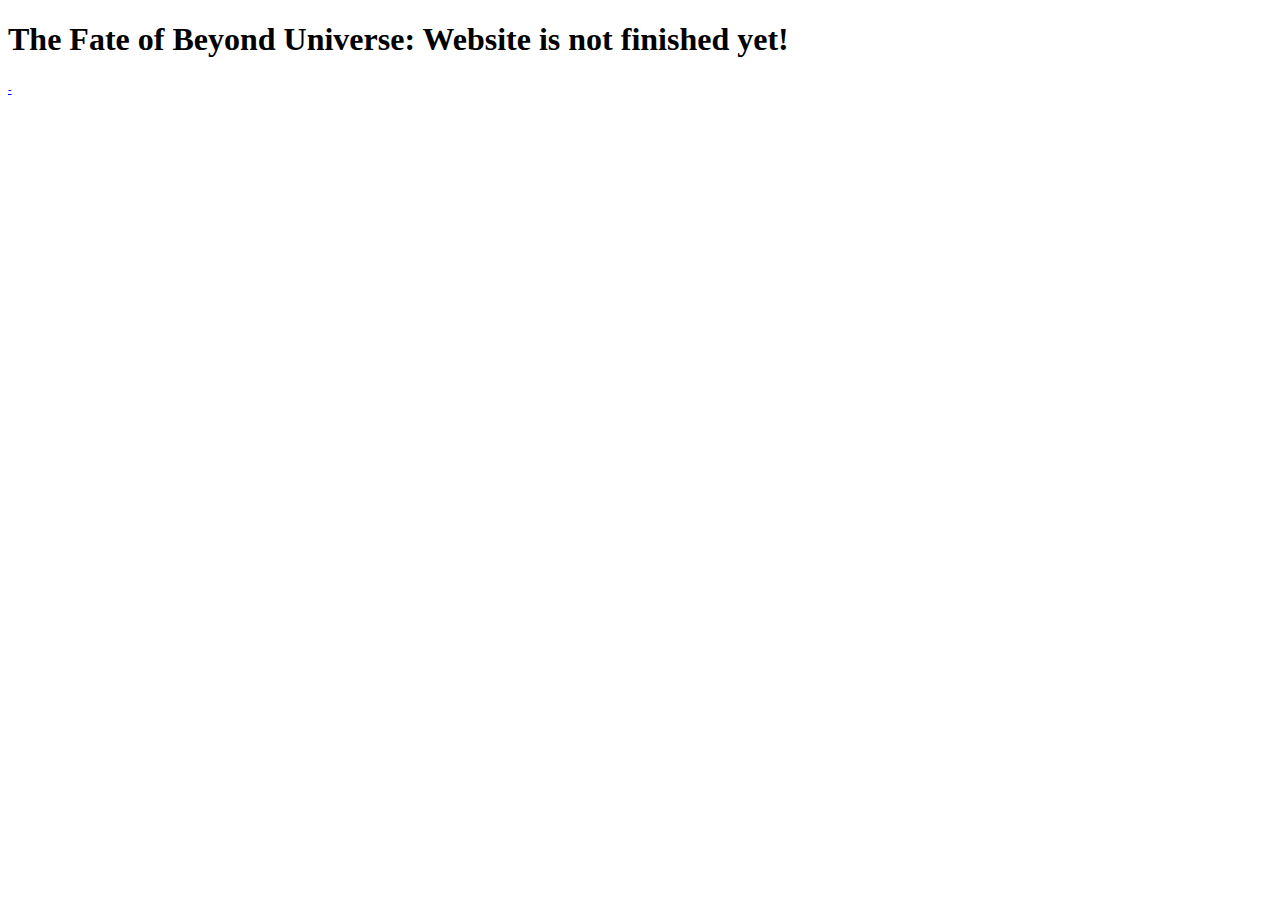
<file: index.html>
<!DOCTYPE html>
<html lang="en">
<head>
    <meta charset="UTF-8">
    <meta name="viewport" content="width=device-width, initial-scale=1.0">
    <title>FOBU</title>
</head>
<body>
<h1>The Fate of Beyond Universe: Website is not finished yet!</h1>
    <h6><a href="https://drive.google.com/file/d/1Zxd547MzoXojI7jaSpRrQ2BRkO35pZpe/view?usp=sharing">-</a></h6>
</body>

</html>
</file>
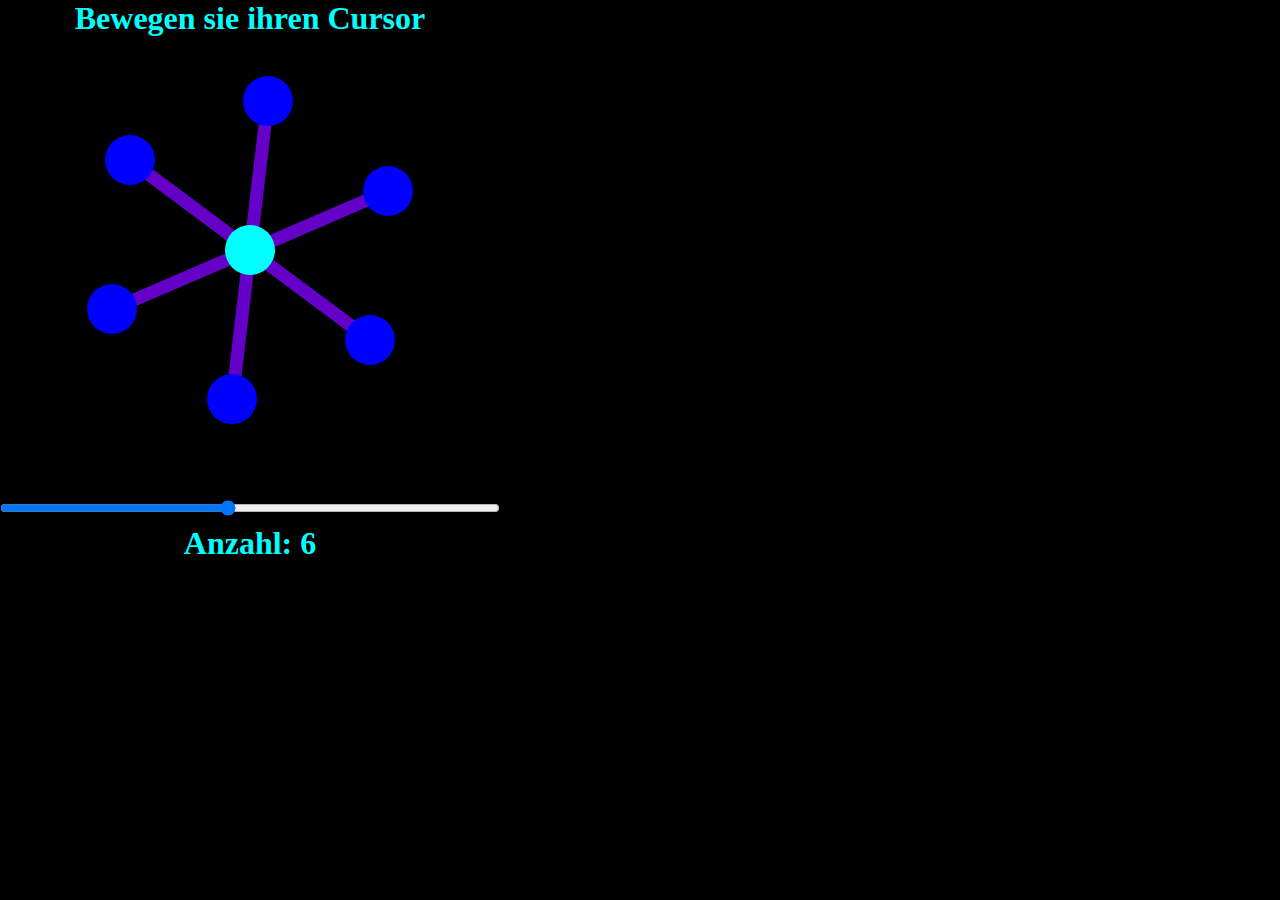
<file: fun/ai.html>
<!DOCTYPE html>
<html lang="en">
<head>
    <meta charset="UTF-8">
    <meta name="viewport" content="width=device-width, initial-scale=1.0">
    <title>AI Visualization</title>
    <style>
        body {
            margin: 0;
            background-color: black;
        }
        .frame {
            background-color: black;
            position: absolute;
            width: 500px;
            height: 500px;
        }
        .circle, .circle_center {
            background-color: blue;
            position: absolute;
            width: 50px;
            height: 50px;
            border-radius: 50%;
			z-index: 2;
        }
        .circle:hover {
            background-color: rgb(48, 48, 255);
            transform: scale(1.5);
            transition: 0.5s
        }
		.line {
		transform-origin: left;
			position: absolute;
			width: 50px;
			height: 50px;
			background-color: rgb(100,0,200);
			/* transform: rotateZ(90deg); */
			z-index: 1;
		}
		.tip {
			position: absolute;
			color: aqua;
			margin: 0;
			width: 500px;
			text-align: center;
		}
		.slider {
			position: absolute;
			color: aqua;
			margin: 0;
			width: 500px;
			top: 500px;
		}
		.slider_text {
			position: absolute;
			color: aqua;
			margin: 0;
			width: 500px;
			top: 525px;
			text-align: center;
		}
    </style>
</head>
<body>
    <div class="frame">
        <div class="circle_center" style="left:225px;top:225px;background-color:aqua;"></div>
		<h1 class="tip">Bewegen sie ihren Cursor</h1>
		<input type="range" min="1" max="12" value="6" class="slider">
		<h1 class="slider_text">Anzahl: 6</h1>
    </div>
    <script>
		var sizes = {
			frame:{
				x:500,
				y:500
			},
			circle:{
				x:50,
				y:50
			},
			line:{
				x:25/2,
				y:25/2
			}
		};
        var frame = document.querySelector(".frame");
        var amount = 6;
        var time = 0;
        var affect = 250;
        var mouse_pos = {
            x:-999,
            y:-999
        };
		
		
		document.querySelector(".slider").oninput = function() {
			document.querySelector(".slider_text").innerHTML = "Anzahl: "+this.value;
			amount = this.value;
			frame.querySelectorAll(".circle").forEach((element)=>{ 
			//console.log(element);
			element.remove();
			
		});
		frame.querySelectorAll(".line").forEach((element)=>{ 
			//console.log(element);
			element.remove();
		});
			for(var i = 0;i<amount;i++) {
			//---CIRCLE:
            var circle = document.createElement("div");
            circle.setAttribute("class","circle");
            circle.setAttribute("id",i+1);
            circle.setAttribute("style",
                "left:"+
                    ( 225 + 150 * Math.sin(time+radians(i*(360/amount))) )+
                "px;top:"+
                    ( 225 + 150 * Math.cos(time+radians(i*(360/amount))) )+
            "px;");
            circle.setAttribute("X",( 225 + 150 * Math.sin(time+radians(i*(360/amount))) ));
            circle.setAttribute("Y",( 225 + 150 * Math.cos(time+radians(i*(360/amount))) ));
			
			circle.setAttribute("DX",( 225 + 150 * Math.sin(time+radians(i*(360/amount))) ));
            circle.setAttribute("DY",( 225 + 150 * Math.cos(time+radians(i*(360/amount))) ));
            frame.append(circle);
			
			//---LINE:
			var line = document.createElement("div");
            line.setAttribute("class","line");
            line.setAttribute("id",i+1);
            line.setAttribute("style",
                "left:"+
                    sizes.frame.x/2+
                "px;top:"+
                    (sizes.frame.y/2-sizes.line.y/2)+
				"px;width: " +
					Math.hypot(
						parseInt(circle.getAttribute("X"))+sizes.circle.x/2-sizes.frame.x/2,
						parseInt(circle.getAttribute("Y"))+sizes.circle.y/2-sizes.frame.y/2
					) + 
				"px;height: "+
					sizes.line.y +
				"px;transform: rotateZ("+
				(time+(-i*(360/amount))+90)+
				"deg)"
				
				
			);
            //line.setAttribute("X",( 225 + 150 * Math.sin(time+radians(i*(360/amount))) ));
            //line.setAttribute("Y",( 225 + 150 * Math.cos(time+radians(i*(360/amount))) ));
			
			frame.append(line);
        }
		}
        function radians(degrees) {
            return degrees*(Math.PI/180);
        }
        function timer() {
            // add time:
            time = (time+0.1)%360;

            // set the position of circles:
            frame.querySelectorAll(".circle").forEach((element)=>{ 
                var id = parseInt(element.getAttribute("id"))-1;
                var pos = {
                    x:parseInt(element.getAttribute("X")),
                    y:parseInt(element.getAttribute("Y"))
                };
                var distance = Math.sqrt(Math.pow(mouse_pos.x-pos.x,2)+Math.pow(mouse_pos.y-pos.y,2));
                var displace = {
                    x:distance<affect? (mouse_pos.x-pos.x)*-(affect-distance):0,
                    y:distance<affect? (mouse_pos.y-pos.y)*-(affect-distance):0
                };

                element.setAttribute("style",
                    "left:"+
                        ( displace.x/700 + 225 + 150 * Math.sin(radians(-time+id*(360/amount))) )+
                    "px;top:"+
                        ( displace.y/700 + 225 + 150 * Math.cos(radians(-time+id*(360/amount))) )+
                "px;");
                element.setAttribute("X",( 225 + 150 * Math.sin(radians(-time+id*(360/amount))) ));
                element.setAttribute("Y",( 225 + 150 * Math.cos(radians(-time+id*(360/amount))) ));
				element.setAttribute("DX",( displace.x/700 + 225 + 150 * Math.sin(radians(-time+id*(360/amount))) ));
                element.setAttribute("DY",( displace.y/700 + 225 + 150 * Math.cos(radians(-time+id*(360/amount))) ));
				// LINES
				frame.querySelectorAll(".line").forEach((element2)=>{
					if(element2.getAttribute("id")===element.getAttribute("id")) {
					//console.log(element,element2);
						element2.setAttribute("style",
								"left:"+
							sizes.frame.x/2+
								"px;top:"+
							(sizes.frame.y/2-sizes.line.y/2)+
								"px;width: " +
							Math.hypot(
								parseInt(element.getAttribute("X"))+sizes.circle.x/2-sizes.frame.x/2,
								parseInt(element.getAttribute("Y"))+sizes.circle.y/2-sizes.frame.y/2
							) + 
								"px;height: "+
							sizes.line.y +
								"px;transform: rotateZ("+
								//-(time+(id*(360/amount))+90)+
								(Math.atan2(
								( displace.y/700 + 0 + 150 * Math.cos(radians(-time+id*(360/amount))) )
								,
								(displace.x/700 + 0 + 150 * Math.sin(radians(-time+id*(360/amount))) )
								)
								*(180/Math.PI))
								/*(Math.atan2(
								displace.x/700 + 225 + 150 * Math.sin(radians(-time+id*(360/amount)))-250,
								displace.y/700 + 225 + 150 * Math.cos(radians(-time+id*(360/amount)))-250)
								*(180/Math.PI))*/+
							"deg)"
							//(time+(-i*(360/amount))+90)
							
						);
					}
				});
			});
        }

        function mouse(event) {
            // set mouse position variable:
            mouse_pos = {
                x:event.clientX,
                y:event.clientY
            };
        }
        function mouse_exit() {
            mouse_pos = {
                x:-999,
                y:-999
            };
            //console.log("EXIT");
        }

        for(var i = 0;i<amount;i++) {
			//---CIRCLE:
            var circle = document.createElement("div");
            circle.setAttribute("class","circle");
            circle.setAttribute("id",i+1);
            circle.setAttribute("style",
                "left:"+
                    ( 225 + 150 * Math.sin(time+radians(i*(360/amount))) )+
                "px;top:"+
                    ( 225 + 150 * Math.cos(time+radians(i*(360/amount))) )+
            "px;");
            circle.setAttribute("X",( 225 + 150 * Math.sin(time+radians(i*(360/amount))) ));
            circle.setAttribute("Y",( 225 + 150 * Math.cos(time+radians(i*(360/amount))) ));
			
			circle.setAttribute("DX",( 225 + 150 * Math.sin(time+radians(i*(360/amount))) ));
            circle.setAttribute("DY",( 225 + 150 * Math.cos(time+radians(i*(360/amount))) ));
            frame.append(circle);
			
			//---LINE:
			var line = document.createElement("div");
            line.setAttribute("class","line");
            line.setAttribute("id",i+1);
            line.setAttribute("style",
                "left:"+
                    sizes.frame.x/2+
                "px;top:"+
                    (sizes.frame.y/2-sizes.line.y/2)+
				"px;width: " +
					Math.hypot(
						parseInt(circle.getAttribute("X"))+sizes.circle.x/2-sizes.frame.x/2,
						parseInt(circle.getAttribute("Y"))+sizes.circle.y/2-sizes.frame.y/2
					) + 
				"px;height: "+
					sizes.line.y +
				"px;transform: rotateZ("+
				(time+(-i*(360/amount))+90)+
				"deg)"
				
				
			);
            //line.setAttribute("X",( 225 + 150 * Math.sin(time+radians(i*(360/amount))) ));
            //line.setAttribute("Y",( 225 + 150 * Math.cos(time+radians(i*(360/amount))) ));
			
			frame.append(line);
        }

        setInterval(timer,10);
        frame.addEventListener("mousemove",mouse);
        frame.addEventListener("mouseleave",mouse_exit);
    </script>
</body>
</html>
</file>
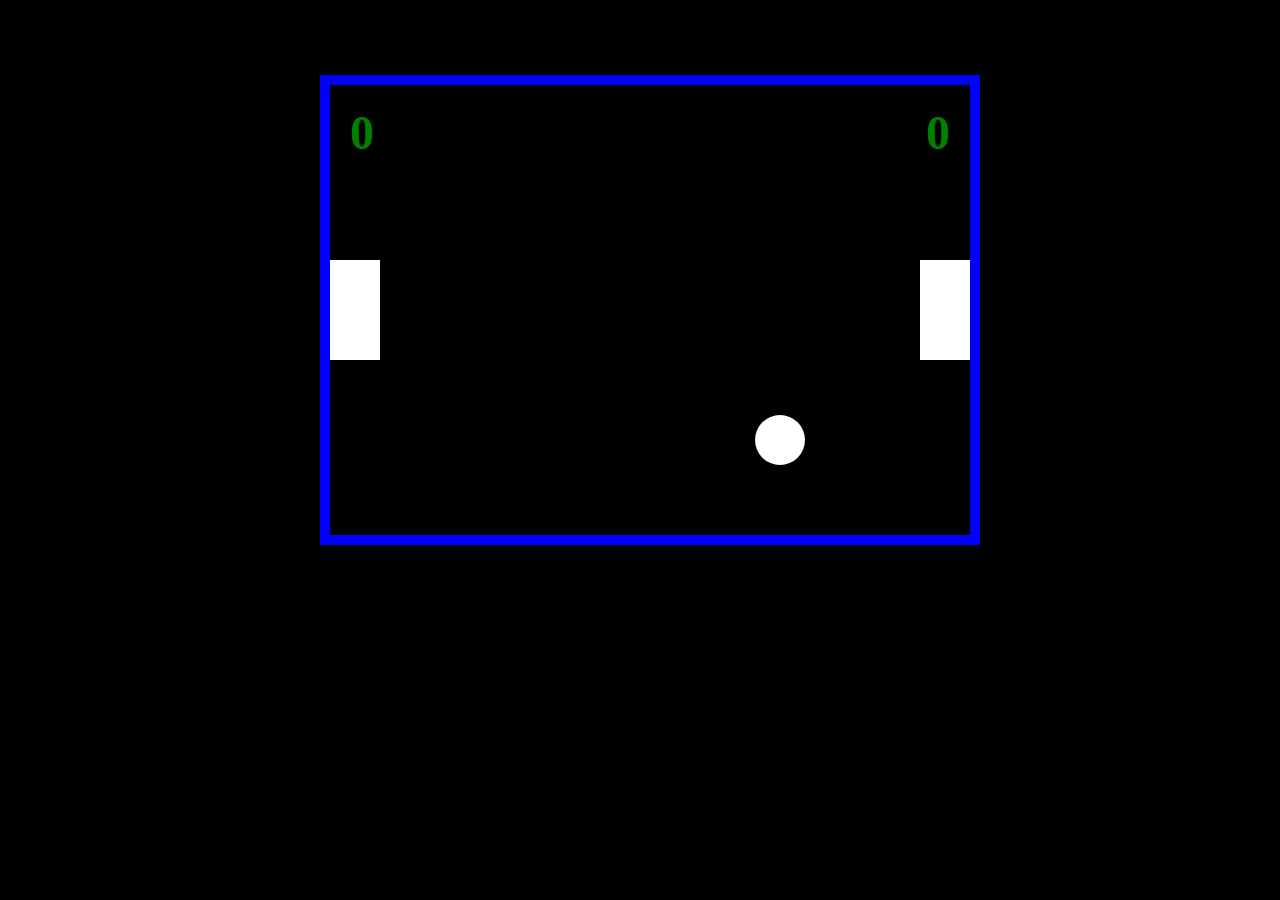
<file: fun/ping.html>
<!DOCTYPE html>
<html lang="en">
<head>
    <meta charset="UTF-8">
    <meta http-equiv="X-UA-Compatible" content="IE=edge">
    <meta name="viewport" content="width=device-width, initial-scale=1.0">
    <link rel="stylesheet" href="style.css">
</head>
<body>
    <h2 class="text"></h2>
    <div class="screen">
        <div class="block_1"></div>
        <div class="block_2"></div>
        <div class="ball"></div>
        <h1 class="points_1">0</h1>
        <h1 class="points_2">1</h1>
    </div>
    <script>
        // --Variables:

        let unit = "px"

        var points = {
            dom1:document.querySelector(".points_1"),
            dom2:document.querySelector(".points_2"),
            p1:0,
            p2:0
        }

        let body = document.querySelector("body");
        let screen = {
            dom:document.querySelector(".screen"),
            size:{x:0,y:0}
        }

        var p1 = {
            dom:document.querySelector(".block_1"),
            size:{x:50,y:100},
            pos:{x:0,y:0},
            key:{up:false,down:false},
            speed:{x:10,y:10}
        }
        var p2 = {
            dom:document.querySelector(".block_2"),
            size:{x:50,y:100},
            pos:{x:500,y:0},
            key:{up:false,down:false},
            speed:{x:10,y:10}
        }
        var ball = {
            dom:document.querySelector(".ball"),
            size:{x:50,y:50},
            pos:{x:0,y:0},
            pulse:{x:10,y:10},
            pulse_max:{x:10,y:10},
            pulse_min:{x:10,y:10},
            pulse_add:{x:0.25,y:0.25},
            pulse_sub:{x:8,y:8},
        }

        // --Setup:
        screen.size.x = window.screen.width/2;
        screen.size.y = window.screen.height/2;
        screen.dom.style.width = screen.size.x+unit;
        screen.dom.style.height = screen.size.y+unit;
        screen.dom.style.left = window.screen.width/2-screen.size.x/2+unit;
        screen.dom.style.top = window.screen.height/3-screen.size.y/2+unit;
        console.log(screen.dom.style)
        p1.pos = {x:0,y:screen.size.y/2-p1.size.y/2};
        p2.pos = {x:screen.size.x-p2.size.x,y:screen.size.y/2-p1.size.y/2};

        ball.pos = {x:screen.size.x/2-ball.size.x/2,y:screen.size.y/2-ball.size.y/2};
        setup();

        // p1 key up ( w )
        body.addEventListener("keydown",(key)=>{if(key.key=="w") {p1.key.up = true;}})
        body.addEventListener("keyup",(key)=>{if(key.key=="w") {p1.key.up = false;}})
        // p1 key down ( s )
        body.addEventListener("keydown",(key)=>{if(key.key=="s") {p1.key.down = true;}})
        body.addEventListener("keyup",(key)=>{if(key.key=="s") {p1.key.down = false;}})

        // p2 key up ( arrow up )
        body.addEventListener("keydown",(key)=>{if(key.key=="ArrowUp") {p2.key.up = true;}})
        body.addEventListener("keyup",(key)=>{if(key.key=="ArrowUp") {p2.key.up = false;}})
        // p2 key down ( arrow down )
        body.addEventListener("keydown",(key)=>{if(key.key=="ArrowDown") {p2.key.down = true;}})
        body.addEventListener("keyup",(key)=>{if(key.key=="ArrowDown") {p2.key.down = false;}})


        setInterval(()=>{
            if(p1.pos.y<=0) {p1.pos.y = 0;} 
            else {add_pos(p1,0,p1.key.up?-p1.speed.y:0);}
            if(p1.pos.y+p1.size.y>=screen.size.y) {p1.pos.y = 0;p1.pos.y = screen.size.y-p1.size.y;}
            else {add_pos(p1,0,p1.key.down?p1.speed.y:0);}

            if(p2.pos.y<=0) {p2.pos.y = 0;} 
            else {add_pos(p2,0,p2.key.up?-p2.speed.y:0);}
            if(p2.pos.y+p2.size.y>=screen.size.y) {p2.pos.y = 0;p2.pos.y = screen.size.y-p2.size.y;}
            else {add_pos(p2,0,p2.key.down?p2.speed.y:0);}
            
        
            add_pos(ball,ball.pulse.x,ball.pulse.y);
            collide();

            setup();
        },50)

        // --Start:
    

        // --Functions:
        function setup() {
            set_size(p1);
            set_size(p2);
            set_size(ball);
            set_pos(p1);
            set_pos(p2);
            set_pos(ball);
            //ball_speed();

            set_points();
            write();
        }
        function set_size(who) {
            who.dom.style.width = who.size.x + unit;
            who.dom.style.height = who.size.y + unit;
        }
        function set_pos(who) {
            who.dom.style.top = who.pos.y + unit;
            who.dom.style.left = who.pos.x + unit;
        }
        function add_pos(who,x,y) {
            who.pos.x += x;
            who.pos.y += y;
        }
        function ball_speed() {
            ball.pulse.x+=ball.pulse.x>0?ball.pulse_add.x:-ball.pulse_add.x;
            if(ball.pulse.x>0) {ball.pulse.x=ball.pulse.x>ball.pulse_max.x?ball.pulse_max.x:ball.pulse.x;}
            else {ball.pulse.x=ball.pulse.x<-ball.pulse_max.x?-ball.pulse_max.x:ball.pulse.x;}
            
            
            ball.pulse.y+=ball.pulse.y>0?ball.pulse_add.y:-ball.pulse_add.y;
            if(ball.pulse.y>0) {ball.pulse.y=ball.pulse.y>ball.pulse_max.y?ball.pulse_max.y:ball.pulse.y;}
            else {ball.pulse.y=ball.pulse.y<-ball.pulse_max.y?-ball.pulse_max.y:ball.pulse.y;}
        }
        function ball_sub_speed() {/*
            if(ball.pulse.x>0) {
                ball.pulse.x=ball.pulse_min.x;
            } else {
                ball.pulse.x=-ball.pulse_min.x;
            }
            
            if(ball.pulse.y>0) {
                ball.pulse.y=ball.pulse_min.y;
            } else {
                ball.pulse.y=-ball.pulse_min.y;

            }*/
            
        }
        function collide() {
            
            if((p1.pos.x+p1.size.x>ball.pos.x)&&(ball.pos.y+ball.size.y>p1.pos.y&&ball.pos.y<p1.pos.y+p1.size.y)) {
                ball.pos.x = p1.pos.x+p1.size.x;
                ball.pulse.x*=-1;
                ball.pulse.y*=1;
                ball_sub_speed();
            }
            if(((ball.pos.x+ball.size.x>p2.pos.x)&&(ball.pos.y+ball.size.y>p2.pos.y&&ball.pos.y<p2.pos.y+p2.size.y))) {
                ball.pos.x = p2.pos.x-ball.size.x;
                ball.pulse.x*=-1;
                ball.pulse.y*=1;
                ball_sub_speed();
            }
            // screen
            if(ball.pos.x+ball.size.x<0||screen.size.x<ball.pos.x) {
                if(ball.pos.x+ball.size.x<0) {points.p2++}
                if(screen.size.x<ball.pos.x) {points.p1++}
                ball.pos = {x:screen.size.x/2,y:screen.size.y/2};
                ball.pulse = {x:ball.pulse.x*-1,y:ball.pulse.y};
                ball_sub_speed();
            }
            if(ball.pos.y<0||ball.pos.y+ball.size.y>screen.size.y) {
                ball.pos.y = ball.pos.y<0?0:screen.size.y-ball.size.y;

                ball.pulse = {x:ball.pulse.x,y:ball.pulse.y*-1};
                ball_sub_speed();
            }
        }
        
        function write() {/*
            var text = document.querySelector(".text");
            text.innerHTML = ball.pulse.x;*/
            /*
            console.log(p1);
            console.log(p2);
            console.log(ball);*/
            //console.clear();
        }
        function set_points() {
            points.dom1.innerHTML = points.p1;
            points.dom2.innerHTML = points.p2;
        }


// 9760076990960709870
    </script>
</body>
</html>
</file>
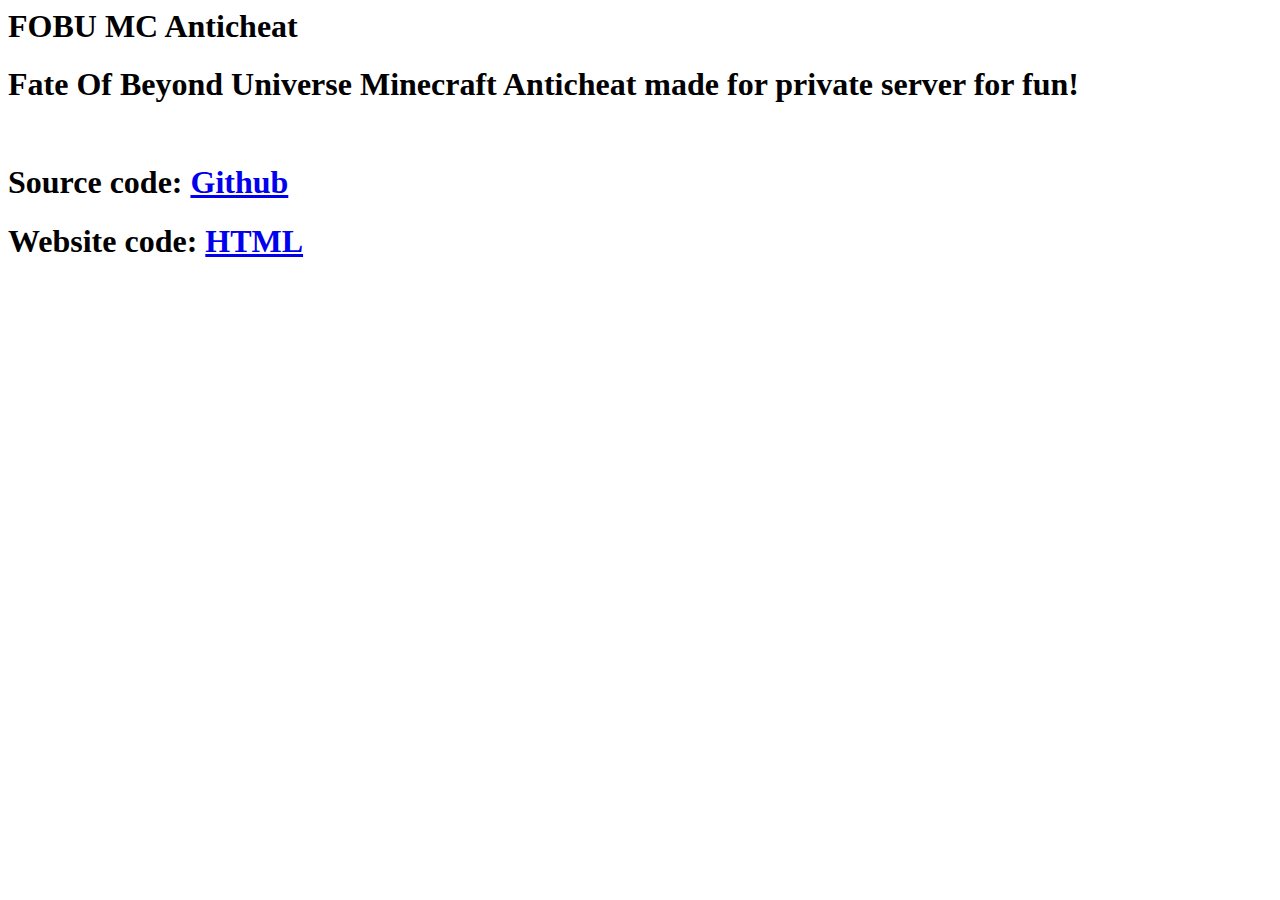
<file: minecraft/anticheat.html>
<head>
  <title>FOBU MC Anticheat</title>
</head>
<body>
  <h1>FOBU MC Anticheat</h1>
  <h1>Fate Of Beyond Universe Minecraft Anticheat made for private server for fun!</h1>
  <br>
  <h1>Source code: <a href="https://github.com/FOBU-Alex/FOBU-MC-Anticheat">Github</a></h1>
  <h1>Website code: <a href="https://fate-of-beyond-universe.dev/minecraft/anticheat.html">HTML</a></h1>
</body>
</file>
<file: fun/style.css>
body {
    margin: 0;
    background-color: black;
}

.screen {
    position: absolute;
    overflow: hidden;
    border: 10px solid blue;
}

.block_1,.block_2 {
    position: absolute;
    background-color: white;
    width: 1px;
    height: 1px;
    
}

.ball {
    position: absolute;
    background-color: white;
    width: 1px;
    height: 1px;

    border: transparent 0px solid;
    border-radius: 50%;
}

.text {
    color: green
}

.points_1,.points_2 {
    position: absolute;
    margin: 20px;
    color: green;
    text-align: center;
    font-size: xxx-large;
    font-weight: bold;
}
.points_2 {
    right: 0;
}
</file>
